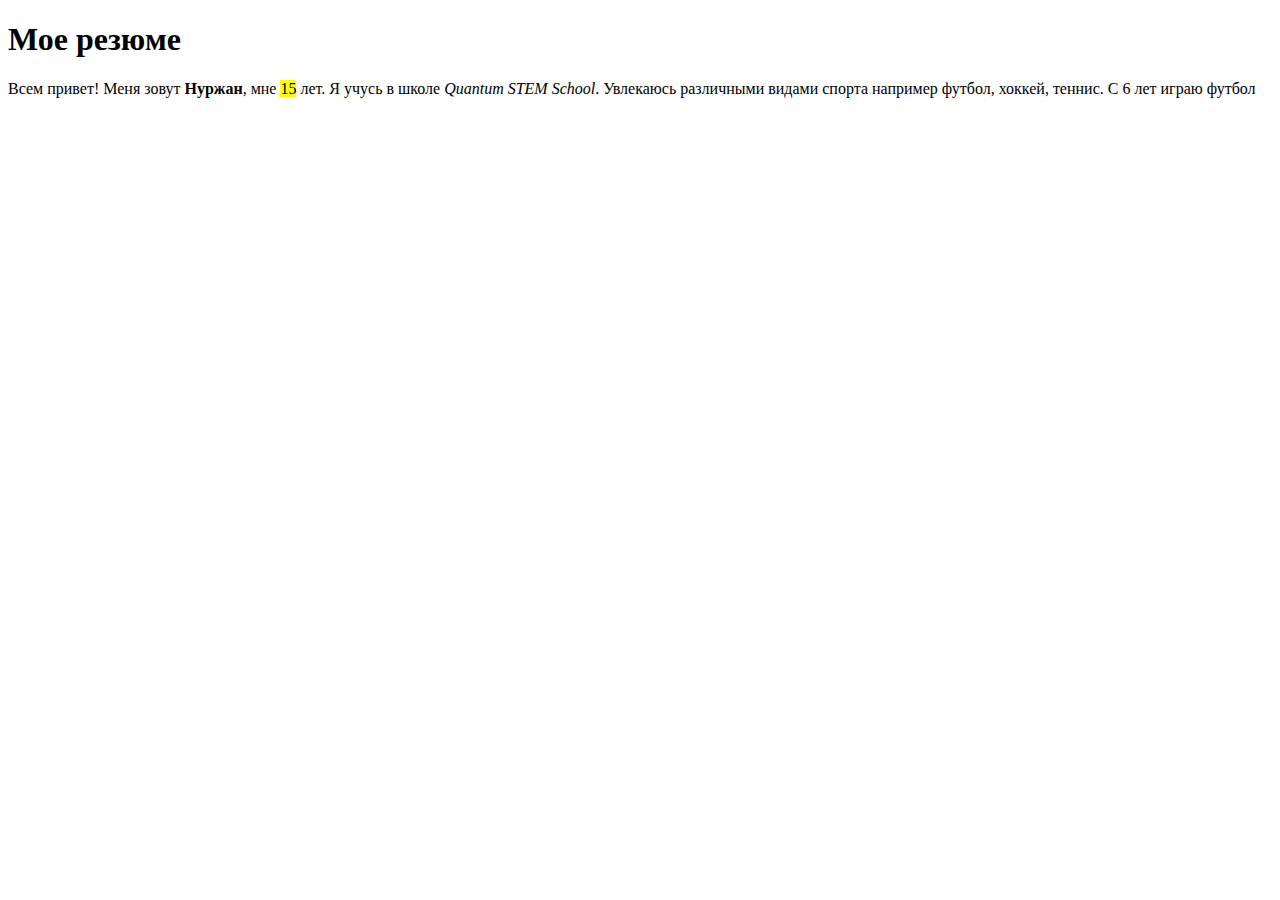
<file: index.html>
<!DOCTYPE html>
<html lang="en">
<head>
    <meta charset="UTF-8">
    <meta name="viewport" content="width=device-width, initial-scale=1.0">
    <title>Document</title>
</head>
<body>
    <h1>Мое резюме</h1>
    <p>Всем привет! Меня зовут <b>Нуржан</b>, мне <mark>15</mark> лет. Я учусь в школе <i>Quantum STEM School</i>. Увлекаюсь различными видами спорта например футбол, хоккей, теннис. С 6 лет играю футбол</p>
</body>
</html>
</file>
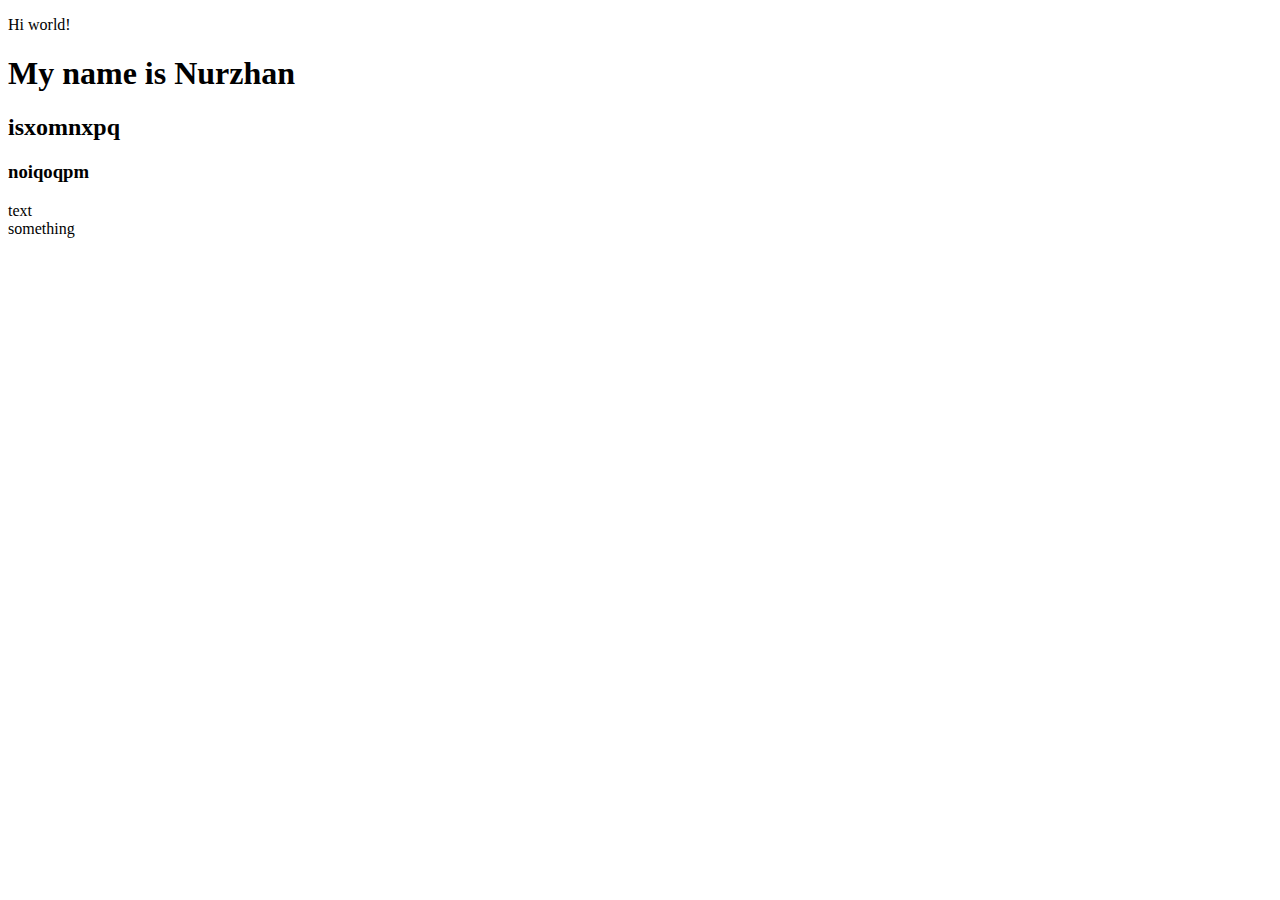
<file: 1009 homework.html>
<!Doctype html>
<html lang="en">
<head>
    <meta charset="UTF-8">
    <meta name="viewport" content=""width=device-width, inital-scale="1.0">
    <title>Document</title>
    <link rel="stylesheet" href="style.css">
    </head>
</html>
<body>
    <p>Hi world!</p>
    <h1>My name is Nurzhan</h1>
    <h2>isxomnxpq</h2>
    <h3>noiqoqpm</h3>
    <div class="div1">text</div>
    <div class="div2">something</div>
</body>
</file>
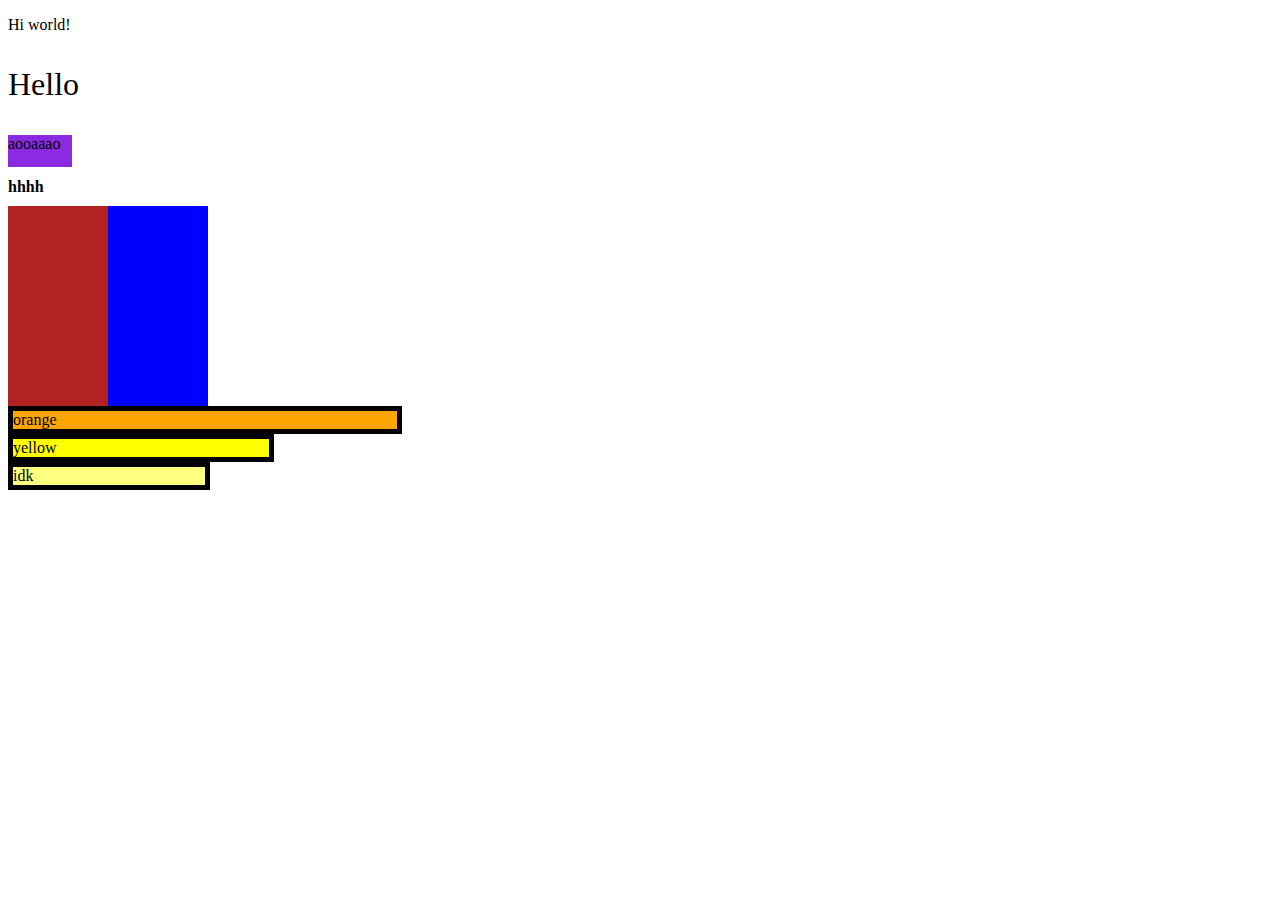
<file: 15.09 homework.html>
<!Doctype html>
<html lang="en">
<head>
    <meta charset="UTF-8">
    <meta name="viewport" content=""width=device-width, inital-scale="1.0">
    <title>Document</title>
    <link rel="stylesheet" href="style2.css">
    </head>
</html>
<body>
    <p class="text2">Hi world!
        <p class="text1">Hello</p>
    <div class="a">aooaaao</div>
    <h1>hhhh</h1>
    <div class="box">
        <div class="box1"></div>
    </div>
    <div class="b">orange</div>
    <div class="c">yellow</div>
    <div class="d">idk</div>
</body>
</file>
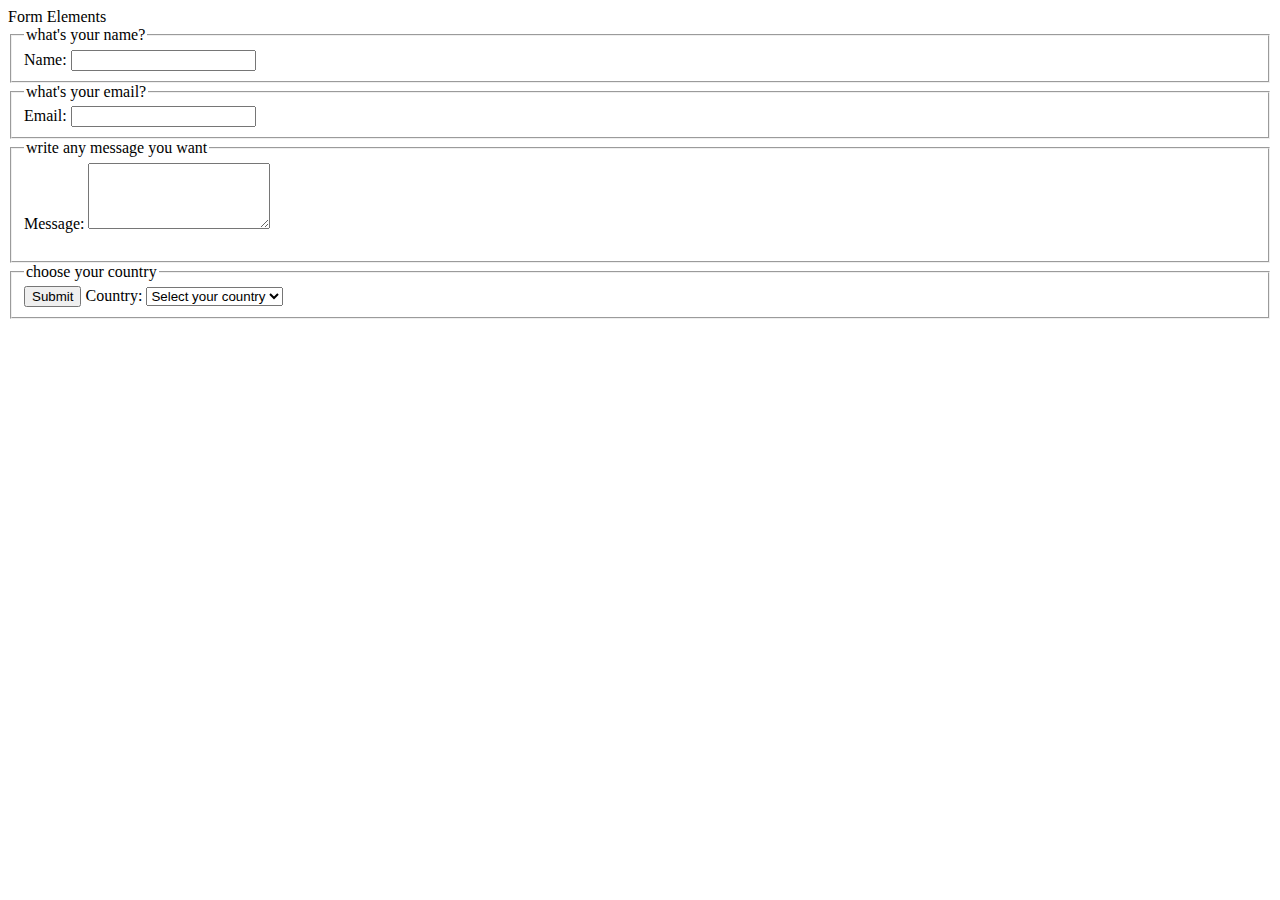
<file: 1906 homework.html>
<!DOCTYPE html>
<html lang="en">
<head>
    <meta charset='UTF-8'>
    <meta name="viewport" content="width=width-device", initial-scale=1.0>
    <titlke>Form Elements</title>
</head>
<body>
    <form action="/submit" method="post">
        <fieldset>
            <legend>what's your name?</legend>
            <!-- мы используем fieldset для красивого оформления и legend для названия -->
                <label for="name">Name:</label>
                <!-- у нас выбран тип "text" чтоюы пользователь писал в текстовом формате -->
                <input type="text" id="name" name="name" required>
        </fieldset>
        <fieldset>
            <legend>what's your email?</legend>
                <label for="email">Email:</label>
            <!-- выбираем формат текста "email" чтобы пользователь написал почту -->
                <input type="email" id="email" name="email" required>
        </fieldset>
        <fieldset>
            <legend>write any message you want</legend>
                <label for="message">Message:</label>
                <!-- у нас тип текста выбран "message" чтобы позавтракать написал сообщение -->
                <textarea id="message" name="message" rows="4" cols="'50"></textarea><br><br>
        </fieldset>
    </form>
</body>
</html>
<body>
    <fieldset>
        <legend>choose your country</legend>
            <button type="submit">Submit</button>
            <!-- мы выбрали кнопку сабмит чтобы отправлялось что то  -->
            <label for="country">Country:</label>
            <select id="country" name="'country" required>
                <option value="">Select your country</option>
                <option value="us">United States</option>
                <option value="ca">Canada</option>
                <option value="uk">United Kingdom</option>
                <option value="kz">Kazakhstan</option>
                <button type="reset">Reset</button>
            </select>
</body>
</file>
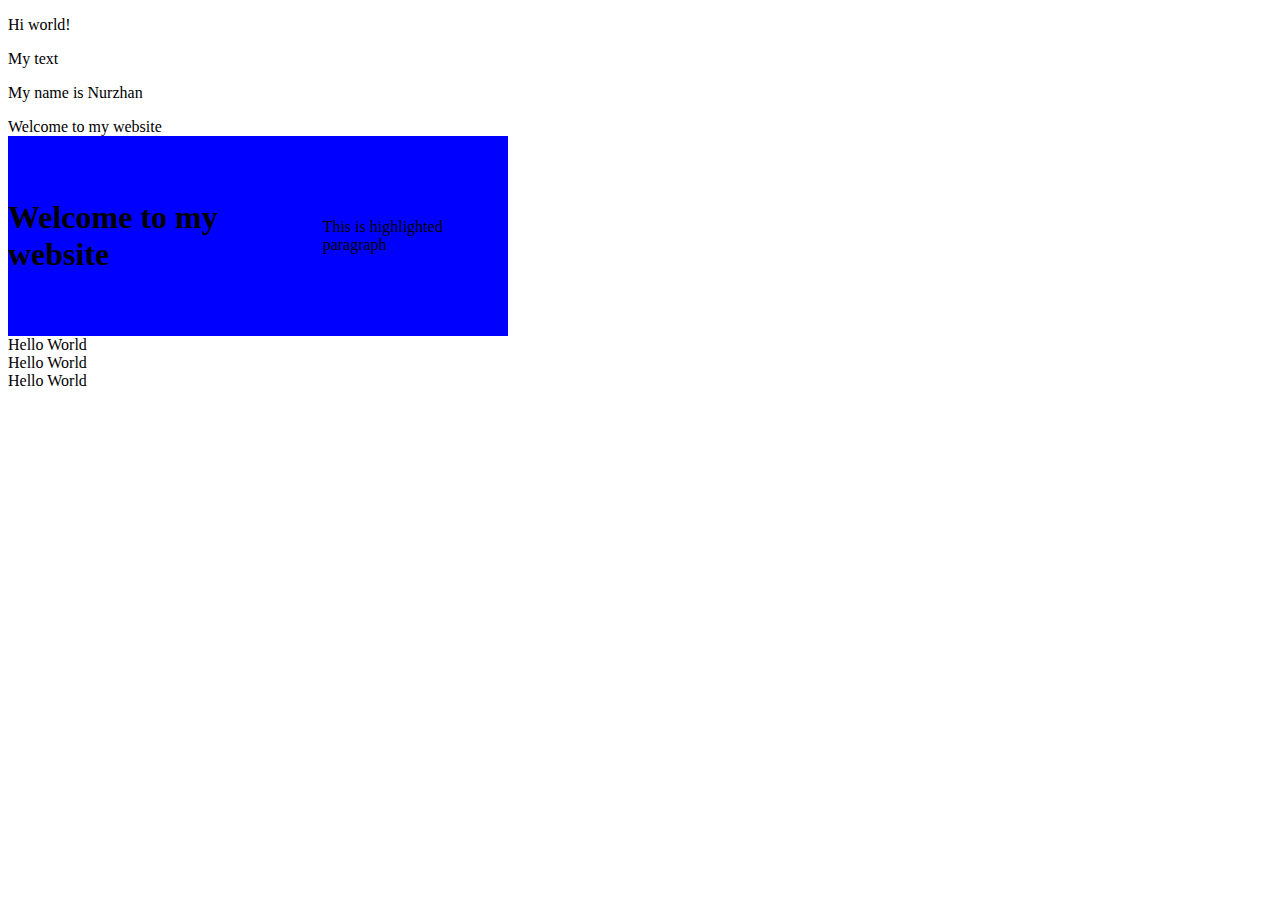
<file: 1908 homework.html>
<!Doctype html>
<html lang="en">
<head>
    <meta charset="UTF-8">
    <meta name="viewport" content=""width=device-width, inital-scale="1.0">
    <title>Document</title>
    <link rel="stylesheet" href="style.css">
    </head>
</html>
<body>
    <p>Hi world!</p>
    <p>My text</p>
    <p>My name is Nurzhan</p>
    <div id="header">Welcome to my website</div>
    <div class="container">
    <h1 class="title"> Welcome to my website</h1>
    <p class="highlight">This is highlighted paragraph</p>
    </div>
    <div id="name" class="name">Hello World</div>
    <div class="name">Hello World</div>
    <div>Hello World</div>
</body>
</file>
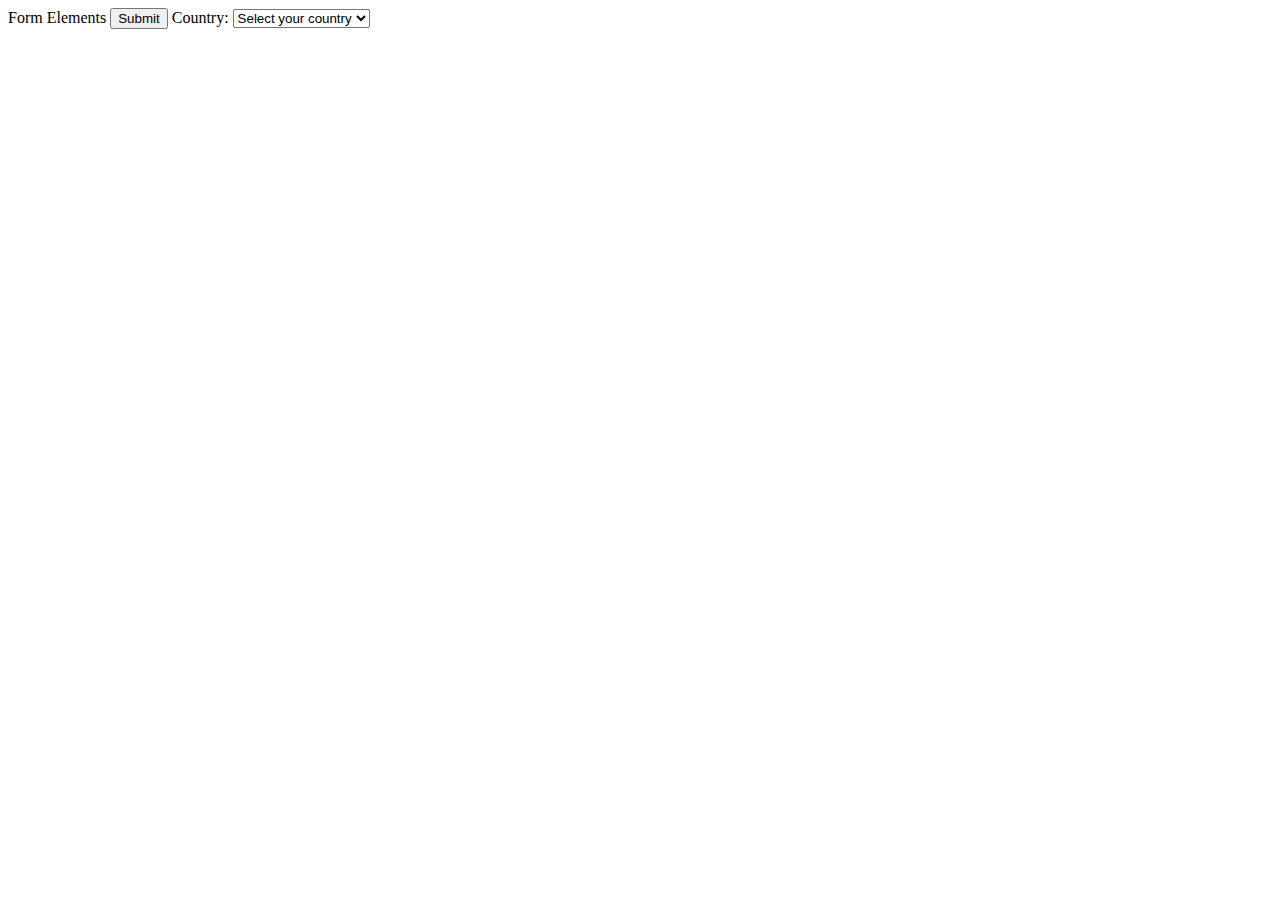
<file: countries.html>
<!DOCTYPE html>
<html lang="en">
<head>
    <meta charset='UTF-8'>
    <meta name="viewport" content="width=width-device", initial-scale=1.0>
    <titlke>Form Elements</title>
</head>
<body>
    <button type="submit">Submit</button>
    <label for="country">Country:</label>
    <select id="country" name="'country" required>
        <option value="">Select your country</option>
        <option value="us">United States</option>
        <option value="ca">Canada</option>
        <option value="uk">United Kingdom</option>
        <option value="kz">Kazakhstan</option>
    </select>
</file>
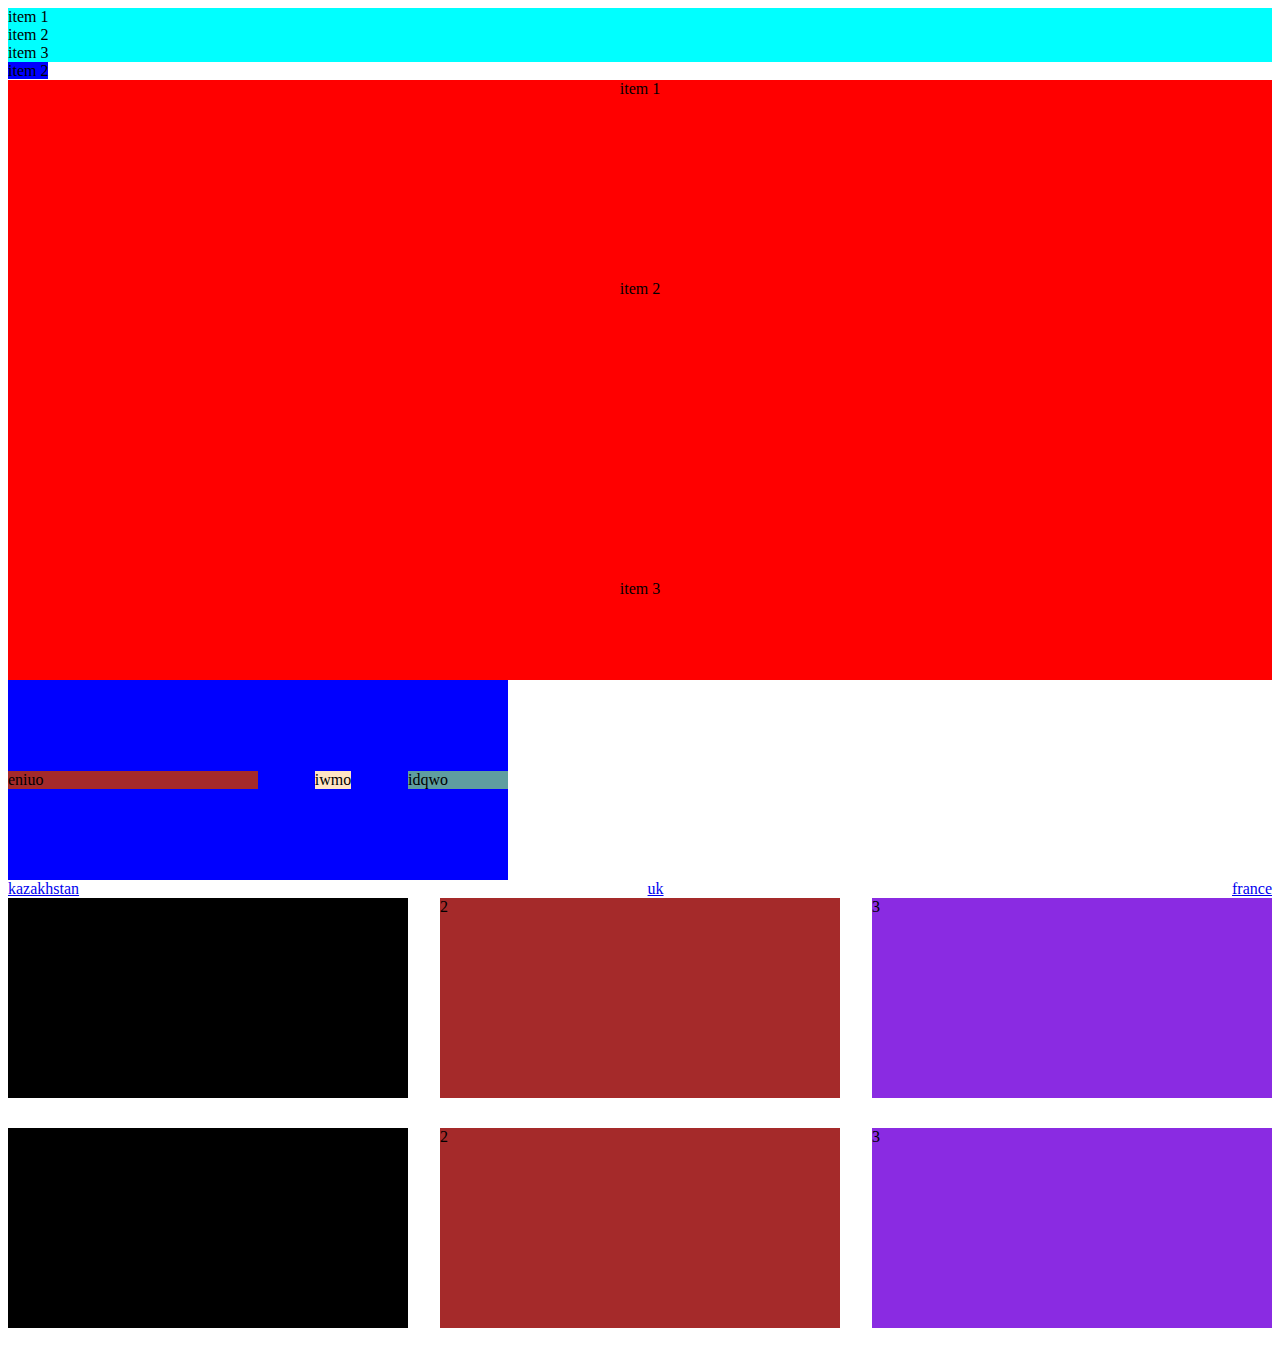
<file: homework.html>
<!Doctype html>
<html lang="en">
<head>
    <meta charset="UTF-8">
    <meta name="viewport" content=""width=device-width, inital-scale="1.0">
    <title>Document</title>
    <link rel="stylesheet" href="style.css">
    </head>
</html>
<body>
    <div class="block">
        <div>item 1</div>
        <div>item 2</div>
        <div>item 3</div>
    </div>
    <div class="inline">item 2</div>
    <div class="flex">
        <div class="item1">item 1</div>
        <div class="item2">item 2</div>
        <div class="item3">item 3</div>
    </div>
    <div class="container">
        <div class="num1">eniuo</div>
        <div class="num2">iwmo</div>
        <div class="num3">idqwo</div>
    </div>
    <div class="horizontal">
        <a href="https://www.travelandtourworld.com/news/article/kazakhstans-almaty-leads-global-call-for-womens-empowerment-in-tourism-heres-all-you-need-to-know/"> kazakhstan</a>
        <a href="https://www.bbc.co.uk/news/uk">uk</a>
        <a href="https://www.reuters.com/business/moodys-revises-frances-outlook-negative-stable-political-instability-risks-2025-10-24/">france</a>
    </div>
    <div class="gallery">
        <div class="a">1</div>
        <div class="b">2</div>
        <div class="c">3</div>
        <div class="a">1</div>
        <div class="b">2</div>
        <div class="c">3</div>
    </div>
</body>
</file>
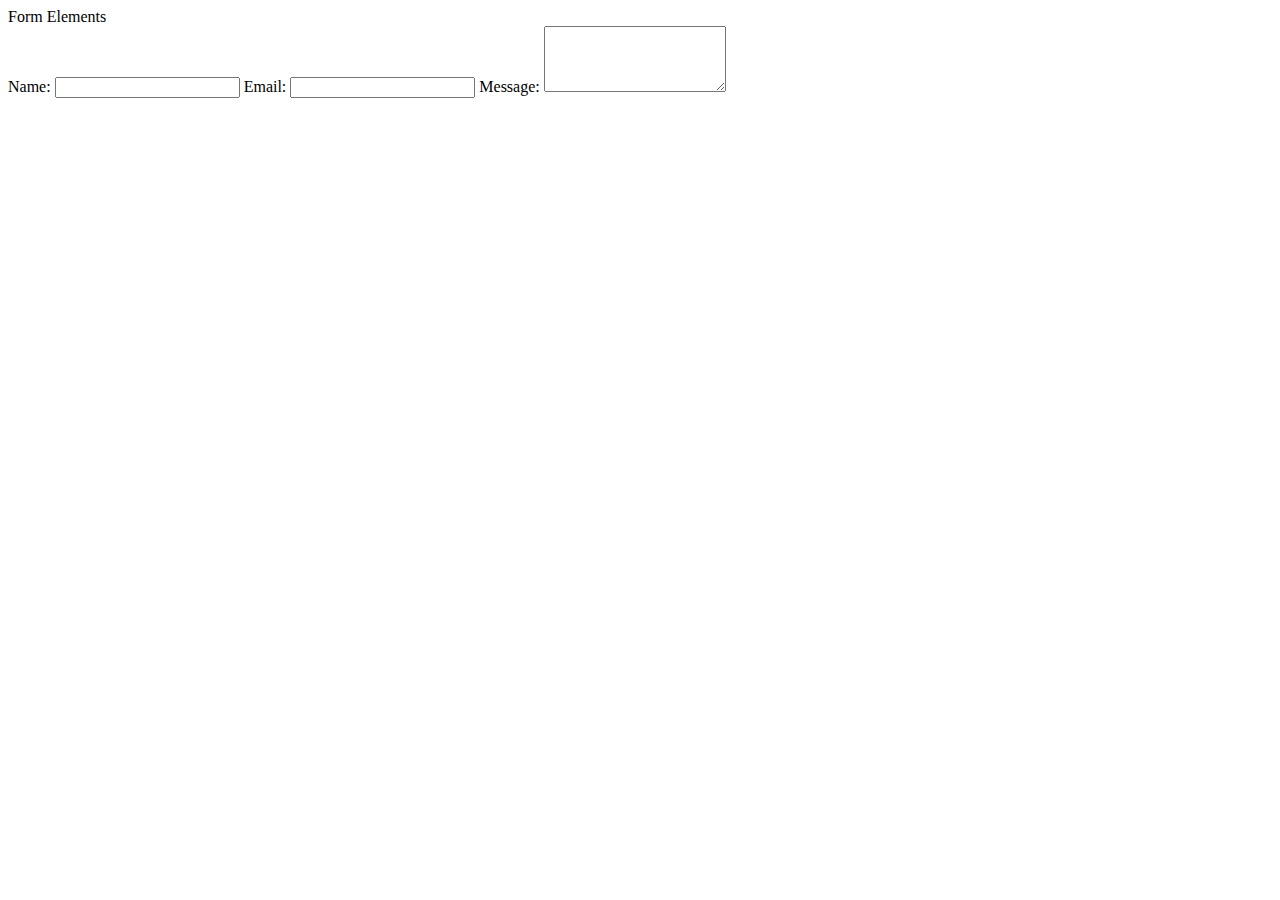
<file: naming.html>
<!DOCTYPE html>
<html lang="en">
<head>
    <meta charset='UTF-8'>
    <meta name="viewport" content="width=width-device", initial-scale=1.0>
    <titlke>Form Elements</title>
</head>
<body>
    <form action="/submit" method="post">
        <label for="name">Name:</label>
        <input type="text" id="name" name="name" required>
        <label for="email">Email:</label>
        <input type="email" id="email" name="email" required>
        <label for="message">Message:</label>
        <textarea id="message" name="message" rows="4" cols="'50"></textarea><br><br>
    </form>
</body>
</html>
</file>
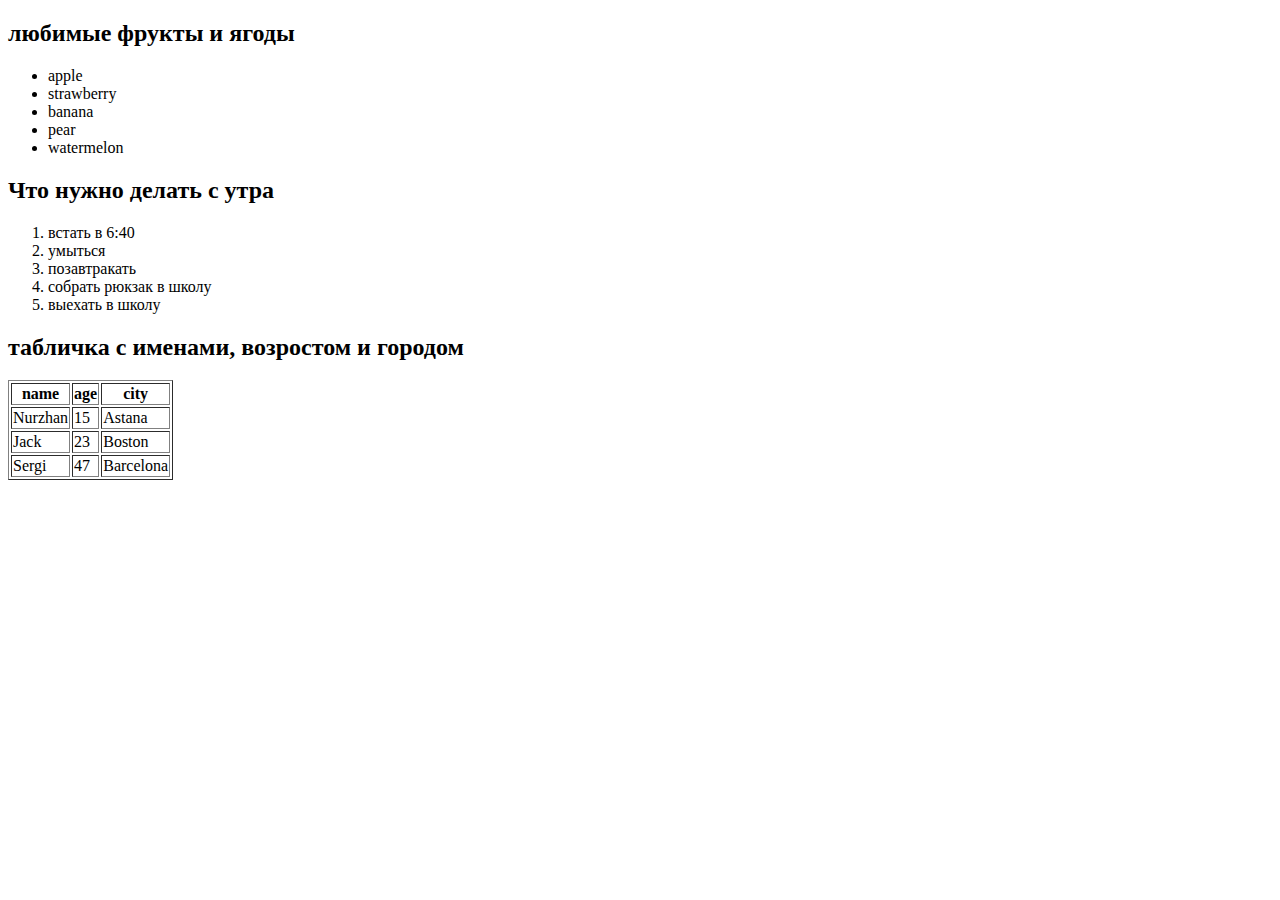
<file: new homework.html>
<!DOCTYPE html>
<html lang="en">
<head>
    <meta charset="UTF-8">
    <meta name="viewport" content="width=device-width, initial-scale=1.0">
    <title>Document</title>
</head>
<body>
<h2>любимые фрукты и ягоды</h2>
    <ul>
        <li>apple</li>
        <li>strawberry</li>
        <li>banana</li>
        <li>pear</li>
        <li>watermelon</li>
    </ul>
<h2>Что нужно делать с утра</h2>
    <ol>
        <li>встать в 6:40</li>
        <li>умыться</li>
        <li>позавтракать</li>
        <li>собрать рюкзак в школу</li>
        <li>выехать в школу</li>
    </ol>
    <h2>табличка с именами, возростом и городом</h2>
    <table border="1">
        <tr>
            <th>name</th>
            <th>age</th>
            <th>city</th>
        </tr>
        <tr>
            <td>Nurzhan</td>
            <td>15</td>
            <td>Astana</td>
        </tr>
        <tr>
            <td>Jack</td>
            <td>23</td>
            <td>Boston</td>
        </tr>
        <tr>
            <td>Sergi</td>
            <td>47</td>
            <td>Barcelona</td>
        </tr>      
    </table>
</body>
</html>
</file>
<file: style.css>
.block {
    display: block;
    background-color: aqua;
}
.inline {
    display: inline;
    background-color: blue;
}
.flex {
    display: flex;
    background-color: red;
    flex-direction: column;
    flex-wrap: wrap;
    justify-content: space-between;
    align-items: center;
}
.item1 {
    flex: 1 1 200px;
}
.item2 {
    flex: 2 1 300px;
}
.item3 {
    flex: 2 2 100px;
}
.container {
    display: flex;
    justify-content:space-between;
    align-items: center;
    height: 200px;
    width:500px;
    background-color: blue;
}
.num1 {
    flex-basis:50%;
    background-color:brown;
}
.num2 {
    flex-basis: auto;
    background-color: bisque;
    display: block;
}
.num3 {
    flex-basis: 100px;
    background-color:cadetblue;
}
.horizontal {
    display: flex;
    flex-direction:row;
    justify-content:space-between;
    align-items: center;
}
.gallery {
    display: flex;
    flex-wrap: wrap;
    flex-direction: row;
    justify-content: space-between;
    align-items: center;
}
.a {
    background-color: black;
    flex-grow: 0;
    margin-bottom: 30px;
    width: 400px;
    height: 200px;
}
.b {
    background-color: brown;
    flex-shrink: 0;
    margin-bottom: 30px;
    width: 400px;
    height: 200px;
}
.c {
    flex-basis: auto;
    background-color: blueviolet;
    margin-bottom: 30px;
    width: 400px;
    height: 200px;
}
</file>
<file: style2.css>
.text{
    font-size: 15px;
}

.text1 {
    font-size: 2em
}

.a {
    font-size: 1rem;
    height: 2rem;
    width: 4rem;
    background-color: blueviolet;
}

h1 {
    font-size: 1rem;
}

.box {
    width:200px;
    height: 200px;
    background-color: blue;
}

.box1 {
    width: 50%;
    height: 200px;
    background-color: firebrick;
}

.b {
    width:30vw;
    border: 5px solid black;
    background-color: #FFA500;
}
.c {
    width:20vw;
    border: 5px solid black;
    color: rgb(0,0,0);
    background-color: rgb(255, 255, 0);
}

.d {
    width: 15vw;
    border: 5px solid black;
    rgb: (0,0,0);
    background-color: rgb(255, 255, 0, 0.5);
}
</file>
